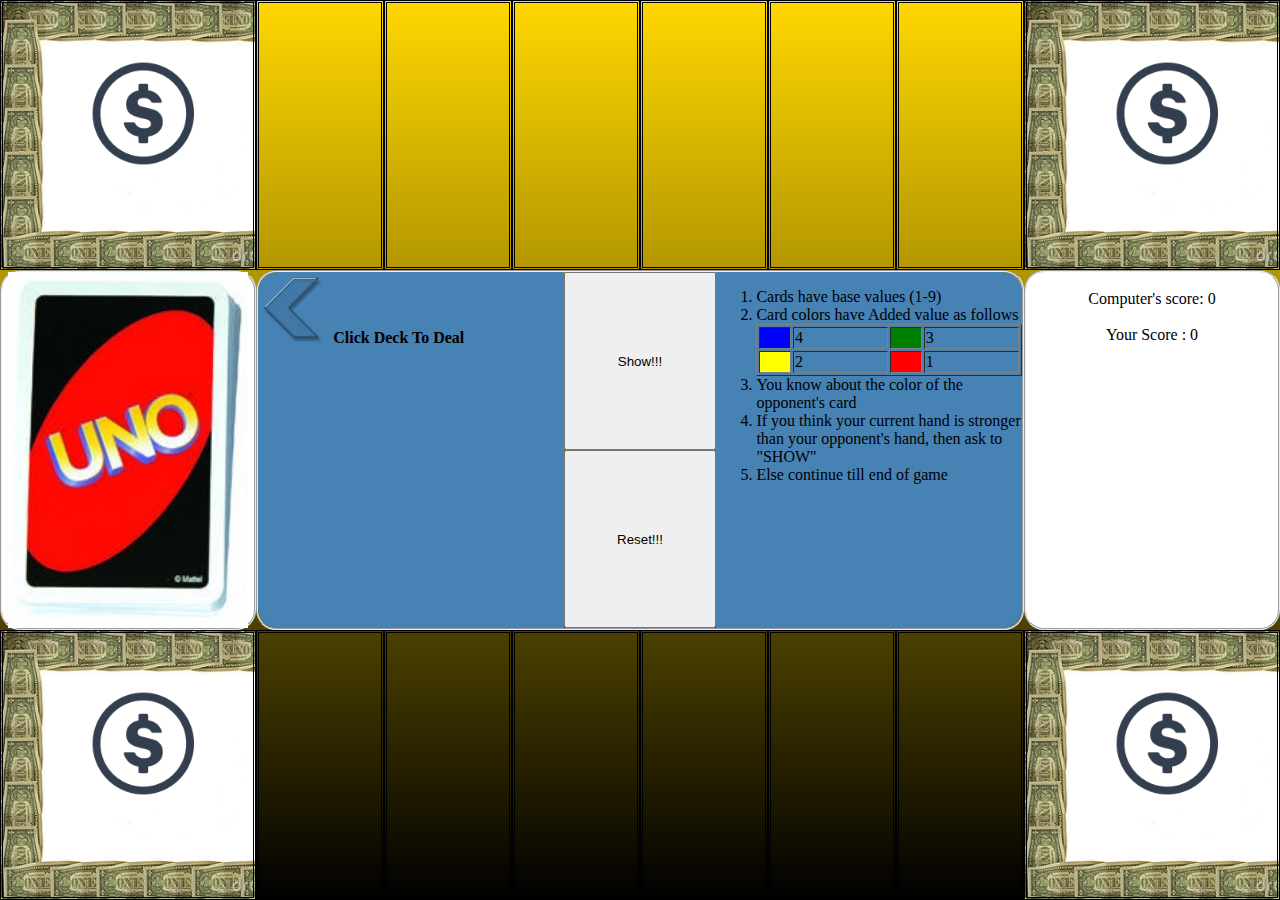
<file: CardGame/index.html>
<!DOCTYPE html>
<html>
<head lang="en">
    <meta charset="UTF-8">
    <title>Uno</title>
    <meta name="author" content="Shashaank Krishnatray">
    <meta name="description" content="learning about buttons/selectors in css and js HTML5">
    <meta name="generator" content="local host">
    <meta name="viewport" content="width=device-width, initial-scale=1">

    <link rel="stylesheet" type="text/css" href="styles/style.css">
    <!--<link rel="stylesheet" type="text/css" href="styles/normalize.css">-->

</head>
<body>
<div id="AI">
    <section type="chips" >
        <img  src="assets/moneysign.png" >
    </section>
    <section> <img id="compCard1"></section>
    <section> <img id="compCard2"></section>
    <section> <img id="compCard3"></section>
    <section> <img id="compCard4"></section>
    <section> <img id="compCard5"></section>
    <section> <img id="compCard6"></section>
    <section  type="chips">
        <img src="assets/moneysign.png" >
    </section>
</div>


<div id="dealer">
    <section id="deck">
        <img id="deal" src="assets/deck.jpg">
    </section>
    <section id="notify">
        <div id="info">
            <img id="pointer" src="assets/pointer.png">
            <span><b>Click Deck To Deal</b></span>
        </div>
        <div id="controls">
            <button id="show">Show!!!</button><br/>
            <button id="reset">Reset!!!</button>
        </div>
        <div id="rules">
            <ol>
                <li>Cards have base values (1-9) </li>
                <li>Card colors have Added value as follows
                    <table border="1" style="width: 100%;">
                        <tbody>
                        <tr>
                            <td style="background-color: blue;"></td>
                            <td>4</td>
                            <td style="background-color: green;"></td>
                            <td>3</td>
                        </tr>
                        <tr>
                            <td style="background-color: yellow;"></td>
                            <td>2</td>
                            <td style="background-color: red;"></td>
                            <td>1</td>
                        </tr>
                        </tbody>
                    </table>
                </li>
                <li>You know about the color of the opponent's card</li>
                <li>If you think your current hand is stronger than your opponent's hand, then ask to "SHOW"</li>
                <li>Else continue till end of game</li>
            </ol>
        </div>
    </section>
    <section id="result">

      <br/>
        <span>Computer's score: </span><span id="compScore"></span><br/><br/>
        <span>Your Score : </span><span id="userScore"></span><br/><br/>
        <span id="winner"></span>
    </section>
</div>

<div id="user">
    <section  type="chips">
        <img src="assets/moneysign.png" >
    </section>
    <section> <img id="userCard1"></section>
    <section> <img id="userCard2"></section>
    <section> <img id="userCard3"></section>
    <section> <img id="userCard4"></section>
    <section> <img id="userCard5"></section>
    <section> <img id="userCard6"></section>
    <section  type="chips">
        <img src="assets/moneysign.png" >
    </section>
</div>
</body>
<script type="text/javascript" src="scripts/jquery.js"></script>
<script data-main="scripts/main-built.js" src="scripts/require.js"></script>

</html>
</file>
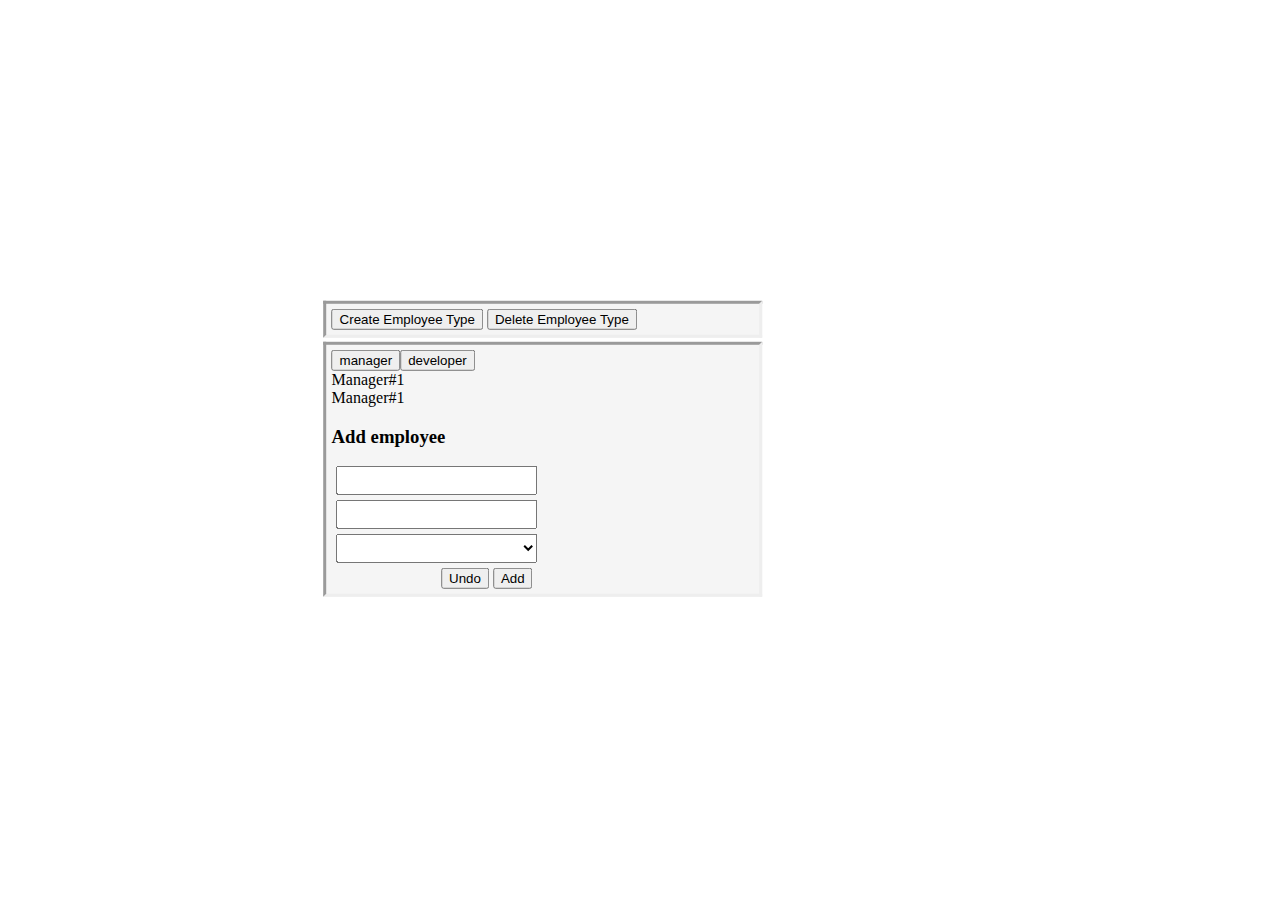
<file: EmployeeSystem/index.html>
<!DOCTYPE html>
<html>
<head lang="en">
    <meta charset="UTF-8">
    <title> Assignment 1</title>
    <meta name="viewport" content="width=device-width, initial-scale=1">
    <link rel="stylesheet" href="styles/styles.css" type="text/css">
</head>
<body class="container" ng-app="myApp">
<div class="alignCenter">
    <div class="contentBox">
        <div ng-controller="employeeTypeHandler">
            <ng-include src="url"> </ng-include>
        </div>
    </div>
    <br>
    <div class="contentBox">
        <div ng-controller="employeeListHandler">
            <ng-include src="url"> </ng-include>
        </div>
    </div>
</div>
<script type="text/javascript" src="scripts/angular.min.js"></script>
<!--<script type="text/javascript" src="scripts/jquery.min.js"></script>-->
<script type="text/javascript" src="scripts/main.js"></script>
</body>

</html>
</file>
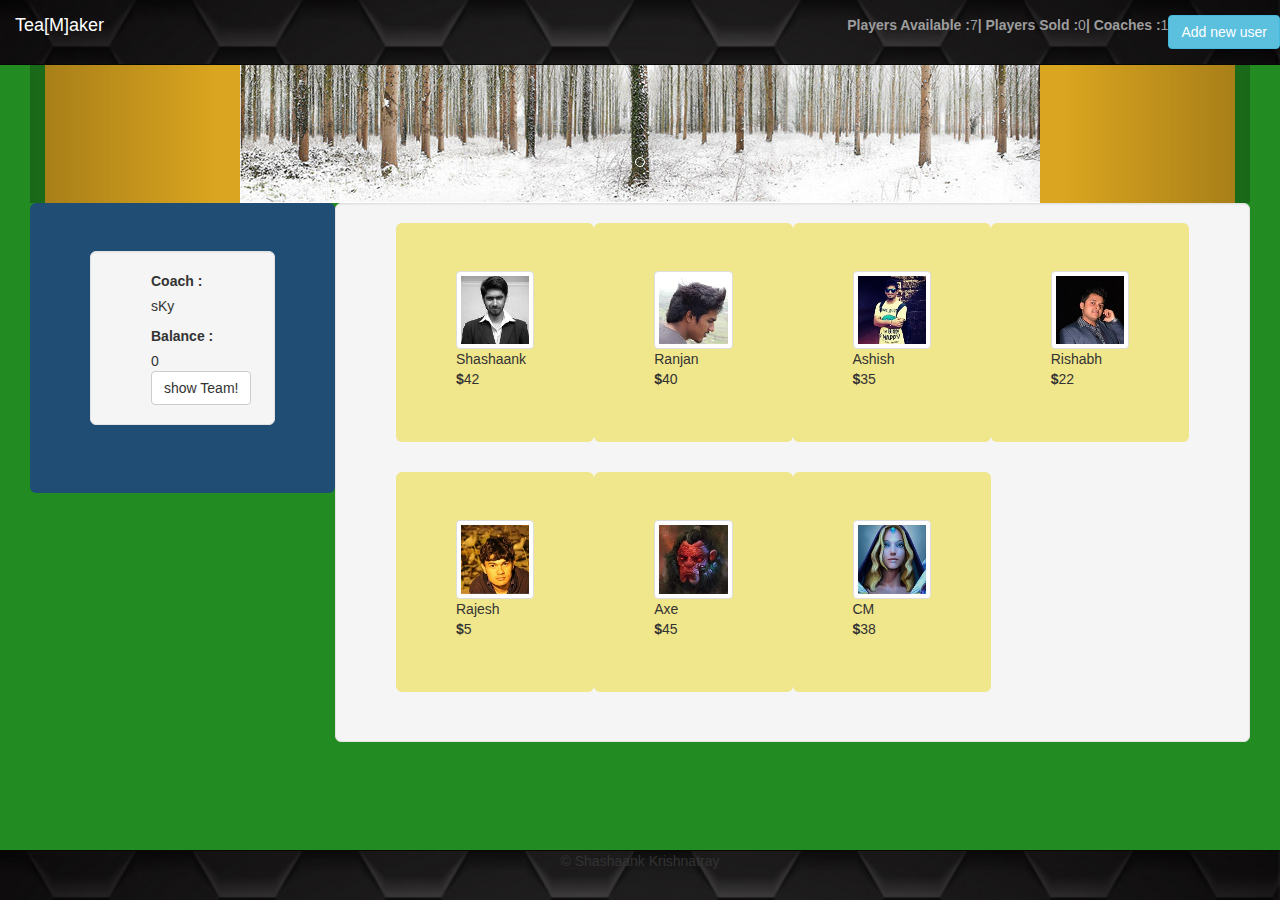
<file: FlopKart/index.html>
<!DOCTYPE html>
<html>
<head lang="en">
    <meta charset="UTF-8">

    <meta name="author" content="Shashaank Krishnatray">
    <meta name="description" content="e-Commerce webapp with knockoutjs in css and js HTML5">
    <meta name="generator" content="local host">
    <meta name="viewport" content="width=device-width, initial-scale=1">

    <link rel="stylesheet" type="text/css" href="styles/bootstrap.min.css">
    <link rel="stylesheet" type="text/css" href="styles/style.css">


</head>
<body >
<div class="container-fluid">
    <header class="navbar navbar-inverse navbar-fixed-top">
        <div class="container-fluid">
            <div class="navbar-header">
                <button type="button" class="navbar-toggle collapsed" data-toggle="collapse" data-target="#navbar-collapse">
                    <span class="sr-only">Toggle navigation</span>
                    <span class="icon-bar"></span>
                    <span class="icon-bar"></span>
                    <span class="icon-bar"></span>
                </button>
                <a class="navbar-brand" href="index.html">Tea[M]aker</a>
            </div>
            <div class="collapse navbar-collapse " id="navbar-collapse">
                <ul class = "nav navbar-nav navbar-right navbar-text">
                    <li><div><label>Players Available : </label><span data-bind="text : $data.inventory.items().length+' '; "></span></div></li>
                    <li><div><label>| Players Sold : </label><span data-bind="text : $data.sold(); ">  </span></div></li>
                    <li><div><label>| Coaches : </label><span data-bind="text : $data.serial().length ">  </span></div></li>
                    <li><button class="btn btn-info" data-bind="click : addUser">Add new user</button></li>
                </ul>
            </div>
        </div>
    </header>

    <div class="col-xs-12 " >
        <div id="myslide" class= "carousel slide container-fluid " >
            <div class="carousel ">
                <ol class="carousel-indicators">
                    <li data-target ="#myslide " data-slide-to="0"></li>
                    <li data-target ="#myslide " data-slide-to="1"></li>
                    <li data-target ="#myslide " data-slide-to="2"></li>
                </ol>
                <div class="carousel-inner" >
                    <div class="item active" >
                        <img class="img-responsive center-block" src="assets/1.jpg">
                    </div>
                    <div class="item">
                        <img class="img-responsive center-block" src="assets/2.jpg">
                    </div>
                    <div class="item" >
                        <img class="img-responsive center-block" src="assets/3.jpg">
                    </div>
                </div>
            </div>
            <a class="carousel-control left" href="#myslide" data-slide="prev"></a>
            <span class="icon-prev"></span>
            <a class="carousel-control right" href="#myslide" data-slide="next"></a>
            <span class="icon-next"></span>
        </div>
    </div>


    <div class="container-fluid">
        <div data-bind="foreach:serial" class="jumbotron col-xs-12 col-lg-3" style="background-color: #204d74;">
            <section class="jumbotron well col-xs-12 col-lg-12">
                <label>Coach : </label><span data-bind="click: function(){$parent.buy();buy();}, text: $data.name"></span>
                <ul data-bind="foreach:$data.stuff">
                    <li data-bind="text: $data.name"></li>
                </ul>
                <label>Balance : </label><span data-bind="text: bill;, updateValue: onClick "></span>
                <button class=" btn btn-default" data-bind="attr:{href: '#'+$data.name}" data-toggle="modal">show Team!</button>
                <div class = "modal fade" data-bind=" attr:{id : $data.name}" role="dialog">
                    <div class = "modal-dialog" >
                        <div class = "modal-content ">
                            <div class = "modal-header">
                                <h4><b>Your Team</b></h4>
                            </div>
                            <div data-bind="foreach:$data.stuff" class=" modal-body jumbotron col-xs-8 col-lg-12" >
                                <section class="jumbotron col-xs-12" style="background-color: khaki;">
                                    <img class="img-circle img-responsive col-xs-12 col-md-4" data-bind="attr:{src: $data.image}"/>
                                    <label >Name : </label><span data-bind="text : $data.name"> </span><br/>
                                    <label >Gender : </label><span data-bind="text : $data.gender"> </span><br/>
                                    <label >cost : </label><span data-bind="text : $data.cost"> </span><br/><br/>
                                    <label>Agility</label>
                                    <div class="progress">
                                        <div class="progress-bar progress-bar-success" role="progressbar" data-bind="style:{width : (4*$data.Agility)+'%'}"  aria-valuemax="100" ></div>
                                    </div>
                                    <label>Strength</label>
                                    <div class="progress">
                                        <div class="progress-bar progress-bar-danger" role="progressbar" data-bind="style:{width : (4*$data.Strength)+'%'}"  aria-valuemax="100"> </div>
                                    </div>
                                    <label>Intelligence</label>
                                    <div class="progress">
                                        <div class="progress-bar" role="progressbar" data-bind="style:{width : (4*$data.Intelligence)+'%'}"  aria-valuemax="100"> </div>
                                    </div>

                                </section>
                            </div>
                            <div class="modal-footer">
                                <label class="left" > Your total = $ </label><span data-bind="{text : $data.bill}"></span>
                                <button class="btn btn-danger" data-bind=" click :  function(){ $data.sell(); $parent.sell();} ">Send Back</button>
                                <button class="btn btn-success" data-bind="click : $parent.send">Click To Buy</button>
                            </div>
                        </div>
                    </div>
                </div>
            </section>
        </div>
        <div id="catalogue"  data-bind="foreach:inventory.items" class="jumbotron well col-xs-12 col-lg-9">
            <section class="jumbotron col-xs-6 col-md-3" style="background-color: khaki;">
                <img class="img-thumbnail img-responsive" data-bind="attr:{src: $data.image}"/>
                <span data-bind="text : $data.name"></span><br/>
                <label>$ </label><span data-bind="text : $data.cost"></span>
            </section>
        </div>
    </div>
</div>
<footer class="navbar navbar-inverse navbar-fixed-bottom">
    <div class="container-fluid nav-center">
        <span>&copy Shashaank Krishnatray</span>
    </div>
</footer>

<script type="text/javascript" data-main="scripts/main-built" src="scripts/require.js"></script>
</body>

</html>
</file>
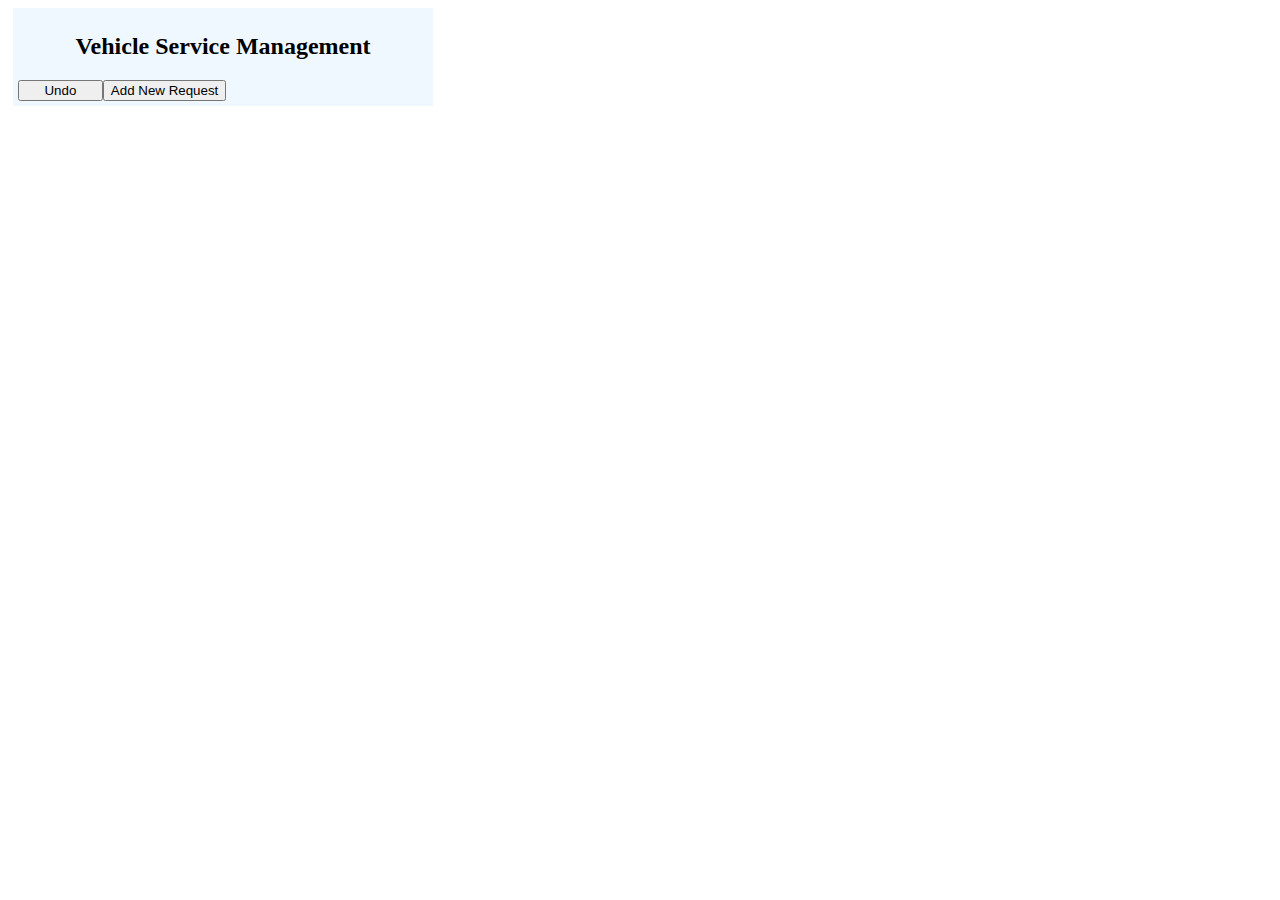
<file: VehicleReg/index.html>
<!DOCTYPE html>
<html>
<head lang="en">
    <meta charset="UTF-8">
    <title>Vehicle Registration System</title>
    <meta name="viewport" content="width=device-width, initial-scale=1">
    <link rel="stylesheet" href="styles/style.css" type="text/css">
</head>
<body ng-app="myApp">
<div ng-view>
</div>

<!-- scripts -->
<script type="text/javascript" src="scripts/angular.js"></script>
<script type="text/javascript" src="scripts/main.js"></script>
<script type="text/javascript" src="scripts/angular-route.js"></script>
</body>
</html>
</file>
<file: CardGame/styles/style.css>
html,body{
    height: 100%;
    width: 100%;
}


body{
    background: -webkit-linear-gradient(gold, black); /* For Safari 5.1 to 6.0 */
    background: -o-linear-gradient(gold, black); /* For Opera 11.1 to 12.0 */
    background: -moz-linear-gradient(gold, black); /* For Firefox 3.6 to 15 */
    background: linear-gradient(gold, black); /* Standard syntax (must be last) */
    box-sizing: border-box;
    margin:0px;
}

#AI,#user{
    position: relative;
    width: 100%;
    height: 30%;
    box-sizing: border-box;
    display: flex;
}

#dealer>section{
    height: 100%;
    border: groove 2px;
    border-radius: 20px;
    box-sizing: border-box;
}

#deck,#result{
    width: 20%;
    background-color: white;
    text-align: center;
    align-items: center;
}

#result{
    vertical-align: middle;
}

#AI>section,#user>section{
    height:100%;
    width: 10%;
    border: double 3px;
    box-sizing: border-box;
}

[type=chips] {
    width:20% !important;
    background-image: url("../assets/dollar.jpg");
    background-size:cover;

}

[type=chips] img{
    position: relative;
    margin-left: 35%;
    margin-top: 23%;
    height: 40%;
    -webkit-animation: signAnimate 9s infinite;
    animation: signAnimate 9s infinite;
}

img{
    height: 100%;

}

#notify{
    width: 60%;
    display: flex;
}

#controls>button{
    height: 50%;
    width: 100%;
}
#dealer{
    position: relative;
    width: 100%;
    height: 40%;
    box-sizing: border-box;
    display: flex;
}

#controls{
    height: 100%;
    width:20%;
}

#info {
    height: 100%;
    width: 40%;
    background-color:steelblue;
    border-top-left-radius:20px;
    border-bottom-left-radius: 20px;
    align-items: center;
    vertical-align: middle;

}
#rules {
    height: 100%;
    width:40%;
    background-color:steelblue;
    border-top-right-radius:20px;
    border-bottom-right-radius: 20px;
    align-items: center;
    vertical-align: middle;

}

#pointer {
    height: 20%;
    position: relative;
    -webkit-animation: bounce 2s infinite;
    animation: bounce 2s infinite;
    z-index: 1000;
}

@-webkit-keyframes bounce {
    0%{left:-20px;}
    30%{left: 40px;}
    100%{left: -20px;}
}

@keyframes bounce {
    0%{left:-20px;}
    50%{left: 40px;}
    100%{ left: -20px;}
}


@-webkit-keyframes vendOut {
    0%{
        transform: rotateY(0deg);
    }
    100%{
        transform: rotateY(90deg);
    }
}

@-webkit-keyframes vendIn {
    0%{
        transform: rotateY(90deg);
    }
    100%{
        transform: rotateY(0deg);
    }}

@keyframes vendOut {
    0%{
        transform: rotateY(0deg);
    }
    100%{
        transform: rotateY(90deg);
    }

}

@keyframes vendIn {
    0%{
        transform: rotateY(90deg);
    }
    100%{
        transform: rotateY(0deg);
    }
}


@-webkit-keyframes signAnimate {
    0%{
        transform: rotateY(0deg);
    }
    50%{
        transform: rotateY(180deg);
    }
    100%{
        transform: rotateY(360deg);
    }
}

@keyframes signAnimate {
    0%{
        transform: rotateY(0deg);
    }
    50%{
        transform: rotateY(180deg);
    }
    100%{
        transform: rotateY(360deg);
    }
}

@media screen and (max-width: 480px) {

    body{
        overflow-x: hidden;
    }
    [type=chips]{
        display: none;
    }
    #AI>section,#user>section{
        width: 16%;
    }

    ol li{
        display: none;
    }

    li:nth-child(2){
        display:block !important;
        }

}
</file>
<file: EmployeeSystem/styles/styles.css>
html,body{

    width: 100%;
    height: 100%;
}

*{
    position: relative;
}

.container{
    width: 98%;
    height: 98%;
}


.contentBox{
    width:35%;
    box-sizing: border-box;
    display: inline-flex;
    margin: 2px;
    padding: 5px;
    border: inset;
    background-color: whitesmoke;
}

select, input{
    margin: 5px;
    padding: 5px;
    box-sizing: border-box;
    display: block;
    width: 100%;
}


.alignCenter{
    position: relative;
    top:50%;
    left:100%;
    -webkit-transform:  translate3d(-75%,-50%,0);
    transform:  translate3d(-75%,-50%,0);
}
</file>
<file: FlopKart/styles/style.css>
html,body{
    width: 100%;
    height: 100%;
    box-sizing: border-box;
}

body{
    background-color: forestgreen;
}

*{
    text-wrap: normal;
}

.navbar{
    background-image: url('../assets/hex.png');
    background-size: cover;
}

.nav-center{
    text-align: center;
}

.carousel-inner{
    background-color: goldenrod;
}
.content{

    padding: 0px;
    box-sizing: border-box;
}

.carousel{
    position: relative;
    height: 50%;
}

.row-fluid{
    height: 60% !important;
     }

#coach{
    cursor: pointer;
}
</file>
<file: VehicleReg/styles/style.css>
.contentBox{
    margin:5px;
    padding: 5px;
    border: hidden 5px;
    min-width: 420px;
    height: auto;
    width: 30%;
    box-sizing: border-box;
    background-color: aliceblue;
}

.listing{
    margin:5px;
    padding: 5px;
    border: none;
    min-width: 370px;
    background-color: lightgray;
    width: 85%;
}

.navigators{
    display: inline-flex;
    text-align: center;
    align-items: center;
    width: 90%;
}

.listing > input,button,a{
    min-width: 23%;
    width: auto;
    float: right;
}


input, textarea{
    width: 60%;
    float: right;
    resize: none;
}

label{
    width: 30%;
}

h2{
    align-items: center;
    align-content: center;
    text-align: center;
}
</file>
